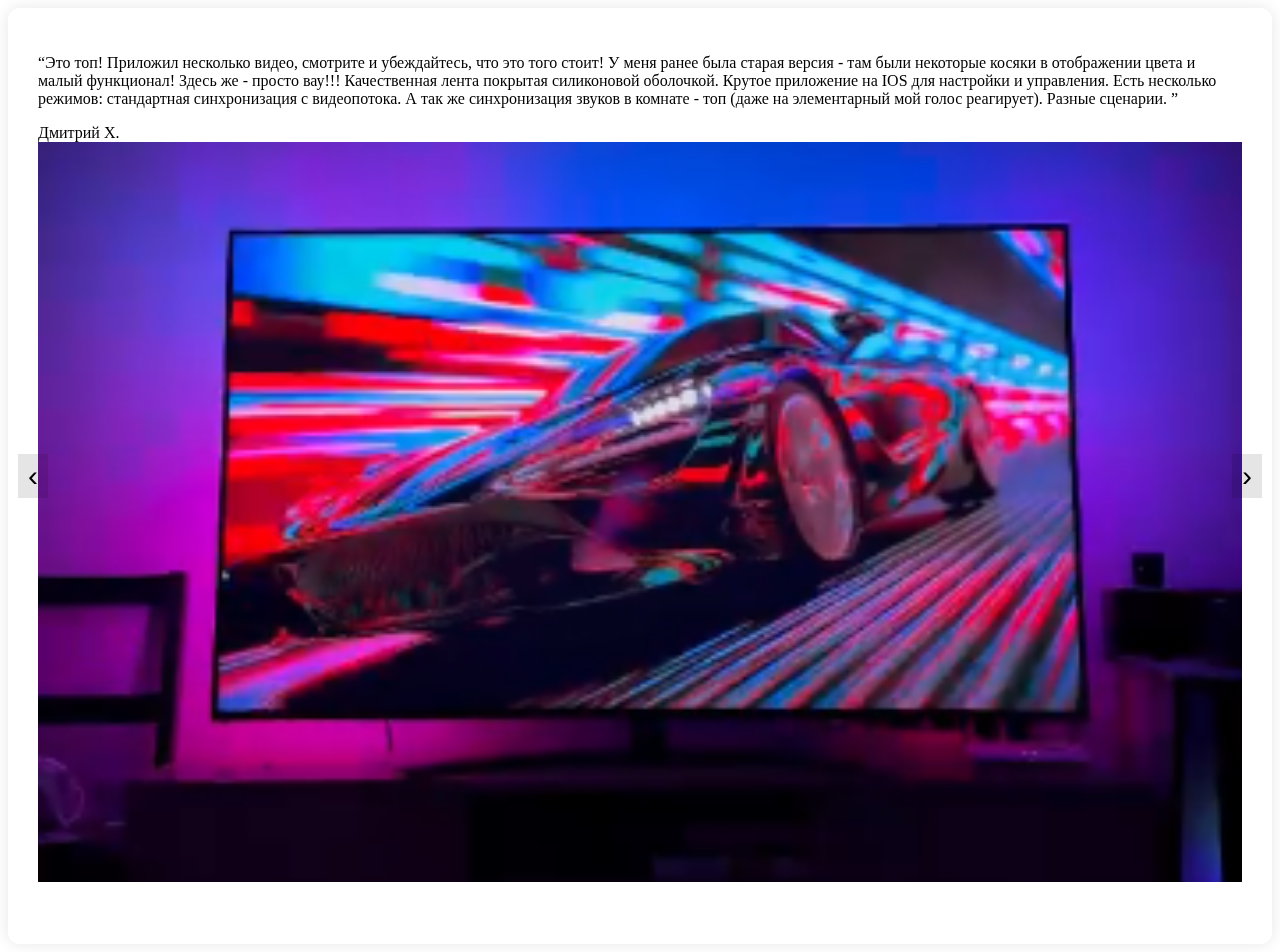
<file: ide.html>
<!DOCTYPE html>
<html lang="en">

<head>
	<meta charset="UTF-8">
	<meta http-equiv="X-UA-Compatible" content="IE=edge">
	<meta name="viewport" content="width=device-width, initial-scale=1.0">
	<title>Document</title>
	<style>
		.testimonial-slider {
			margin: 40px auto;
			position: relative;
			font-family: sans-serif;
		}

		.slider-container {
			overflow: hidden;
			position: relative;
			border-radius: 12px;
			box-shadow: 0 0 15px rgba(0, 0, 0, 0.1);
		}

		.slider-track {
			display: flex;
			transition: transform 0.5s ease-in-out;
			will-change: transform;
		}

		.slide {
			flex: 0 0 100%;
			padding: 30px;
			box-sizing: border-box;
			background: white;
			display: flex;
			flex-direction: column;
		}

		.nav {
			position: absolute;
			top: 50%;
			transform: translateY(-50%);
			background: rgba(0, 0, 0, 0.1);
			border: none;
			font-size: 30px;
			padding: 5px 10px;
			cursor: pointer;
			user-select: none;
		}

		.nav.prev {
			left: 10px;
		}

		.nav.next {
			right: 10px;
		}
	</style>
</head>

<body>
	<section class="testimonials">
		<div class="testimonials-container container"></div>
		<div class="slider-container">
			<div class="slider-track">
				<div class="slide">
					<p>“Это топ! Приложил несколько видео, смотрите и убеждайтесь, что это того стоит! У меня ранее была старая версия - там были некоторые косяки в отображении цвета и малый функционал! Здесь же - просто вау!!! Качественная лента покрытая силиконовой оболочкой. Крутое приложение на IOS для настройки и управления. Есть несколько режимов: стандартная синхронизация с видеопотока. А так же синхронизация звуков в комнате - топ (даже на элементарный мой голос реагирует). Разные сценарии. ”</p>
					<span>Дмитрий Х.</span>
					<img src="/images/reviews_1.png" alt="">
				</div>
				<div class="slide">
					<p>“Это топ! Приложил несколько видео, смотрите и убеждайтесь, что это того стоит! У меня ранее была старая версия - там были некоторые косяки в отображении цвета и малый функционал! Здесь же - просто вау!!! Качественная лента покрытая силиконовой оболочкой. Крутое приложение на IOS для настройки и управления. Есть несколько режимов: стандартная синхронизация с видеопотока. А так же синхронизация звуков в комнате - топ (даже на элементарный мой голос реагирует). Разные сценарии. ”</p>
					<p>Дмитрий Х.</p>
					<img src="/images/reviews_1.png" alt="">
				</div>
				<div class="slide">
					<p>“Это топ! Приложил несколько видео, смотрите и убеждайтесь, что это того стоит! У меня ранее была старая версия - там были некоторые косяки в отображении цвета и малый функционал! Здесь же - просто вау!!! Качественная лента покрытая силиконовой оболочкой. Крутое приложение на IOS для настройки и управления. Есть несколько режимов: стандартная синхронизация с видеопотока. А так же синхронизация звуков в комнате - топ (даже на элементарный мой голос реагирует). Разные сценарии. ”</p>
					<p>Дмитрий Х.</p>
					<img src="/images/reviews_1.png" alt="">
				</div>
			</div>
			<button class="nav prev">‹</button>
			<button class="nav next">›</button>
		</div>
	</section>

	<script>
		const track = document.querySelector('.slider-track');
		const slides = document.querySelectorAll('.slide');
		const prevBtn = document.querySelector('.nav.prev');
		const nextBtn = document.querySelector('.nav.next');

		let currentIndex = 0;

		function updateSlider() {
			track.style.transform = `translateX(-${currentIndex * 100}%)`;
		}

		nextBtn.addEventListener('click', () => {
			currentIndex = (currentIndex + 1) % slides.length;
			updateSlider();
		});

		prevBtn.addEventListener('click', () => {
			currentIndex = (currentIndex - 1 + slides.length) % slides.length;
			updateSlider();
		});

  // Optional: auto-play
  // setInterval(() => {
  //   nextBtn.click();
  // }, 5000);
	</script>
</body>

</html>
</file>
